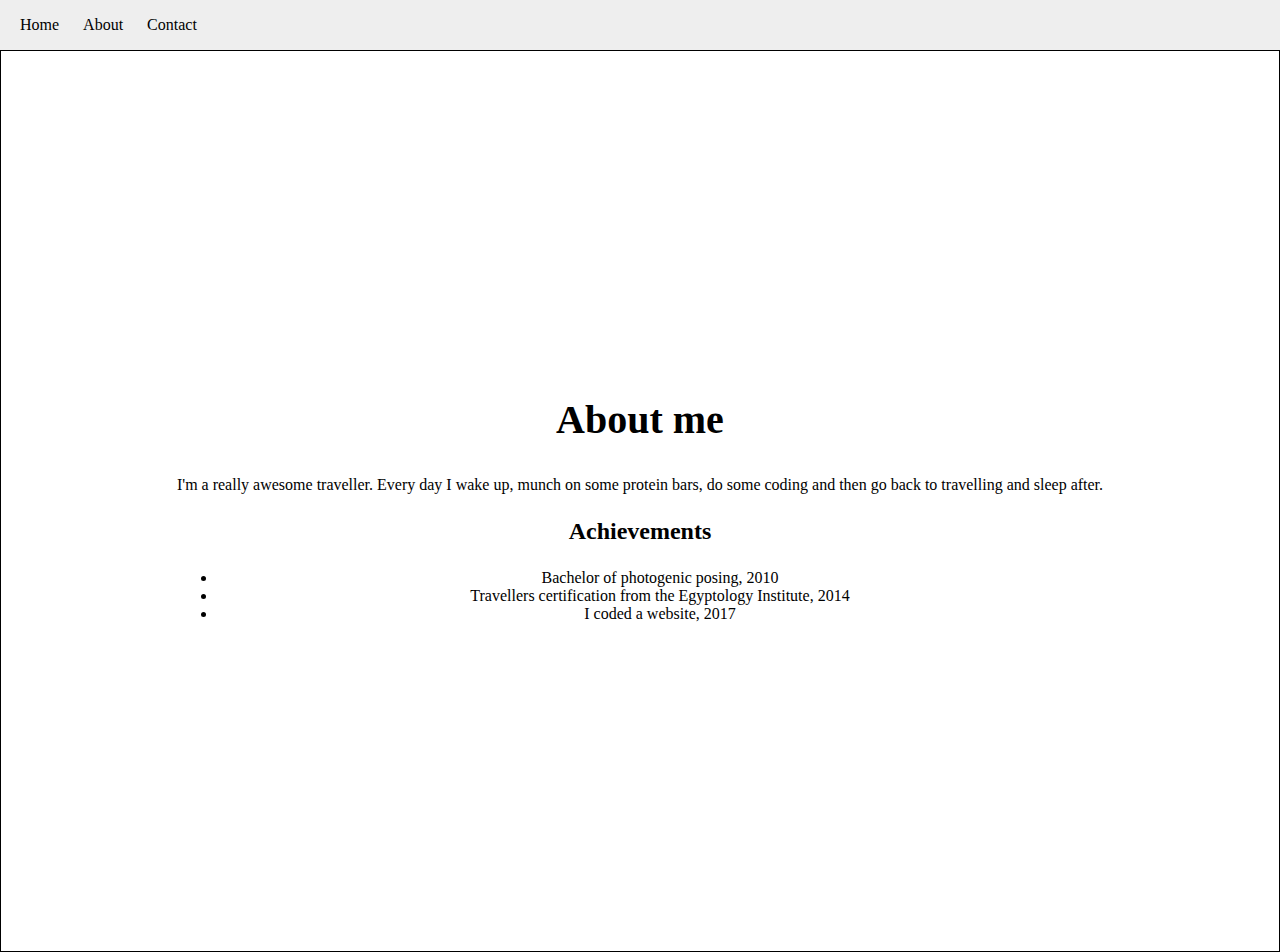
<file: about.html>
<!DOCTYPE html>
<html>
    <head>
        <title>Practice</title>
        <link rel="stylesheet" href="style.css">
    </head>

    <body>
        <header>
            <nav>
                <ul>
                    <li><a href="home.html">Home</a></li>
                    <li><a href="about.html">About</a></li>
                    <li><a href="contact.html">Contact</a></li>
                </ul>
            </nav>
        </header>
        
        <section id="about">
            <div class="section-inner">
                <h2>About me</h2>
                <p>I'm a really awesome traveller. Every day I wake up, munch on some protein bars, do some coding and then go back to travelling and sleep after.</p>
                <h3>Achievements</h3>
                <ul>
                    <li>Bachelor of photogenic posing, 2010</li>
                    <li>Travellers certification from the Egyptology Institute, 2014</li>
                    <li>I coded a website, 2017</li>
                </ul>
            </div>
        </section>
    </body>
</html>
</file>
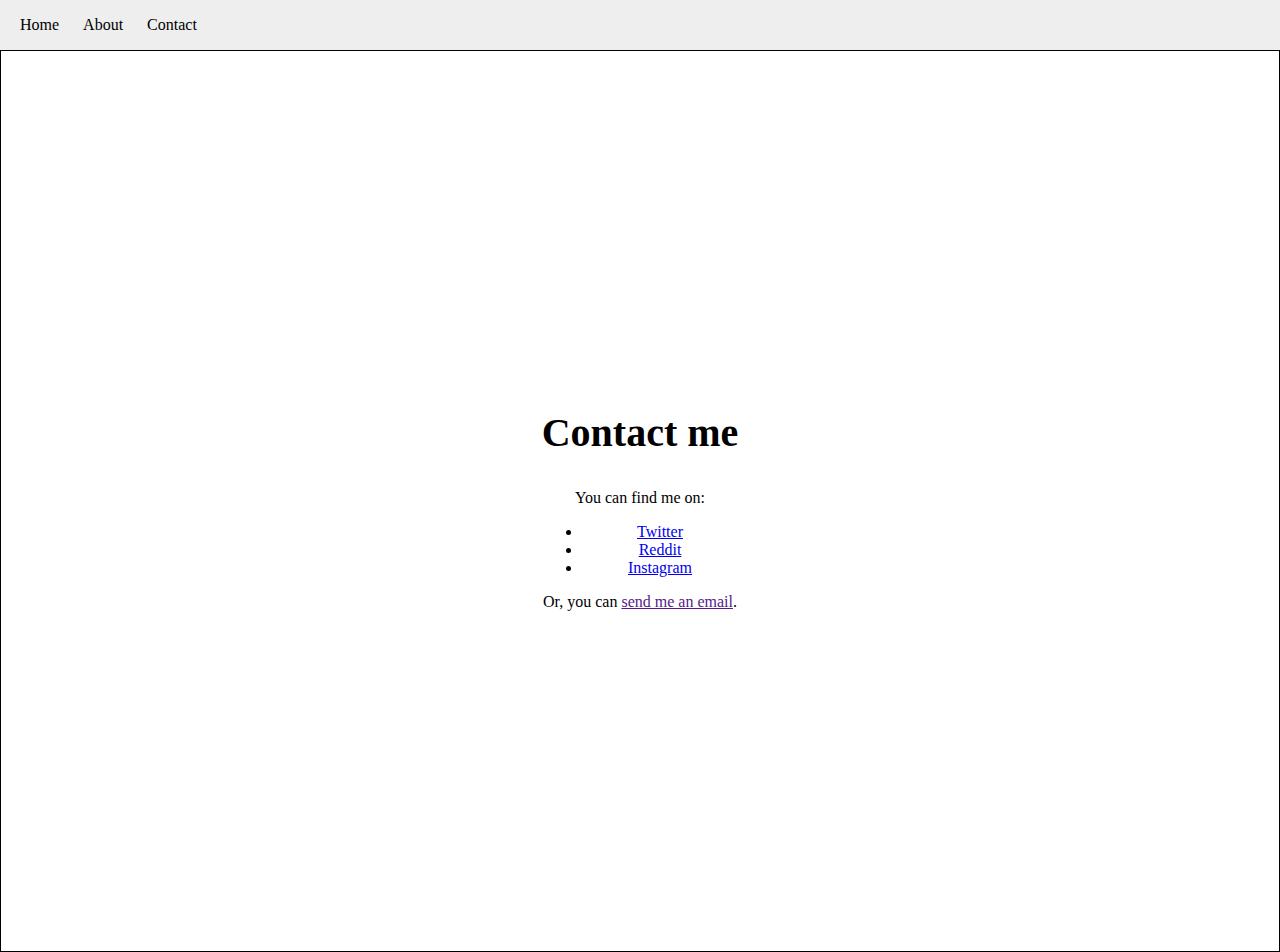
<file: contact.html>
<!DOCTYPE html>
<html>
    <head>
        <title>Practice</title>
        <link rel="stylesheet" href="style.css">
    </head>

    <body>
        <header>
            <nav>
                <ul>
                    <li><a href="home.html">Home</a></li>
                    <li><a href="about.html">About</a></li>
                    <li><a href="contact.html">Contact</a></li>
                </ul>
            </nav>
        </header>
        
        <section id="contact">
            <div class="section-inner">
                <h2>Contact me</h2>
                <p>You can find me on:</p>
                <ul>
                    <li><a href="https://twitter.com/">Twitter</a></li>
                    <li><a href="https://www.reddit.com/user/">Reddit</a></li>
                    <li><a href="https://www.instagram.com//">Instagram</a></li>
                </ul>
                <p>Or, you can <a href="">send me an email</a>.</p>
            </div>
        </section>
    </body>
</html>
</file>
<file: style.css>
body {
    margin: 0;
    margin-top: 50px;
}

header {
    display: flex;
    position: fixed;
    top: 0;
    left: 0;
    right: 0;
    height: 50px;
    line-height: 50px;
    background-color: #eee;
}

header * {
    display: inline;
    height: 50px;
}

header ul {
    padding: 0;
}

header li {
    margin-left: 20px;
}

section {
    height: 100vh;
    border: 1px solid black;
    display: flex;
    justify-content: center;
    align-items: center;
    text-align: center;
}

#home .profile-img {
    width: 300px;
}

footer {
    text-align: center;
    padding: 50px;
}

#home h1 {
    font-size: 3em;
}

section h2 {
    font-size: 2.5em;
}

section h3 {
    font-size: 1.5em;
}

header a {
    text-decoration: none;
    color: black;
}

#home {
    background-image: linear-gradient(rgba(255,255,255,0.75),rgba(255,255,255,0.75)), url('');
}

#about {
    background-image: linear-gradient(rgba(255,255,255,0.75),rgba(255,255,255,0.75)), url('');
}

#contact {
    background-image: linear-gradient(rgba(255,255,255,0.75),rgba(255,255,255,0.75)), url('');
}
</file>
